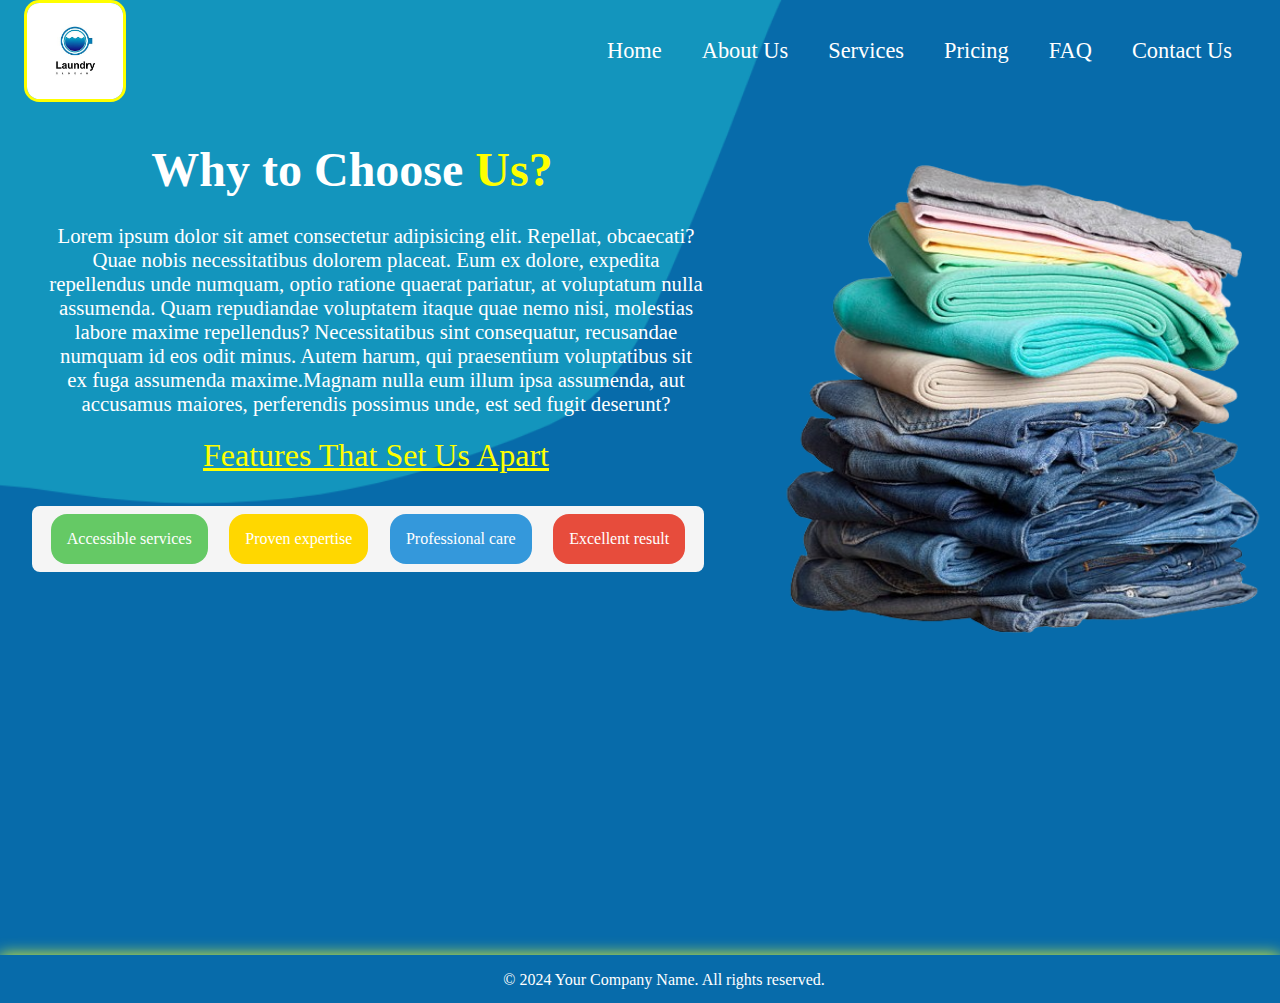
<file: about us.html>
<!DOCTYPE html>
<html lang="en">
<head>
    <meta charset="UTF-8">
    <meta name="viewport" content="width=device-width, initial-scale=1.0">
    <title>About us page</title>
    <link rel="stylesheet" href="about usStyle.css">
    <link rel="stylesheet" href="https://cdnjs.cloudflare.com/ajax/libs/font-awesome/6.5.1/css/all.min.css" integrity="sha512-DTOQO9RWCH3ppGqcWaEA1BIZOC6xxalwEsw9c2QQeAIftl+Vegovlnee1c9QX4TctnWMn13TZye+giMm8e2LwA==" crossorigin="anonymous" referrerpolicy="no-referrer" />
</head>
<body>
 <nav class="navbar">
      <img id="logo" src="images/Logo.jpg">
      <div class="menu-toggle">&#9776;</div>
      <div class="nav-links">
          <a href="index.html">Home</a>
          <a href="about us.html">About Us</a>
          <a href="services.html">Services</a>
          <a href="pricing.html">Pricing</a>
          <a href="FAQ.html">FAQ</a>
          <a href="contact us.html">Contact Us</a>
      </div>
  </nav>

    <div id="about">
        <div class="container">
            <div class="row">
                <div class="about-col-1">
                    <h3 class="para1">Why to Choose<span> Us? </span></h3>
                    <p>
                    Lorem ipsum dolor sit amet consectetur adipisicing elit.
                     Repellat, obcaecati? Quae nobis necessitatibus dolorem placeat. 
                     Eum ex dolore, expedita repellendus unde numquam, optio ratione
                      quaerat pariatur, at voluptatum nulla assumenda.
                    Quam repudiandae voluptatem itaque quae nemo nisi, molestias 
                    labore maxime repellendus? Necessitatibus sint consequatur, recusandae 
                    numquam id eos odit minus. Autem harum, qui praesentium voluptatibus sit 
                    ex fuga assumenda maxime.Magnam nulla eum illum ipsa assumenda, 
                    aut accusamus maiores, perferendis 
                    possimus unde, est sed fugit deserunt?</p>

                    <p class="h3">Features That Set Us Apart</p>
                    <!-- <div class="Box1"><b><p class="p1">24/7<br>Availability</p></b></div>
                    <div class="Box2"><b><p class="p1">Experience</p></b></div>
                    <div class="Box3"><b><p class="p1">Professional<br>care</p></b></div>
                    <div class="Box4"><b><p class="p1">Excellent<br>result</p></b></div> -->

                    <!-- <ul>
                        <li>Availability</li>
                        <li>Experience</li>
                        <li>Professional care</li>
                        <li>Excellent result</li>
                    </ul> -->

                    <!-- <ul>
                        <li class="availability">
                          <i class="fas fa-check-circle"></i> Availability
                        </li>
                        <li class="experience">
                          <i class="fas fa-star"></i> Experience
                        </li>
                        <li class="professional-care">
                          <i class="fas fa-user-md"></i> Professional care
                        </li>
                        <li class="excellent-result">
                          <i class="fas fa-trophy"></i> Excellent result
                        </li>
                      </ul> -->

                      <ul>
                        <li class="availability">
                          <i class="fas fa-check-circle"></i> Accessible services
                        </li>
                        <li class="experience">
                          <i class="fas fa-star"></i> Proven expertise
                        </li>
                        <li class="professional-care">
                          <i class="fas fa-user-md"></i> Professional care
                        </li>
                        <li class="excellent-result">
                          <i class="fas fa-trophy"></i> Excellent result
                        </li>
                      </ul>
                </div>
                <div class="about-col-2">
                    <img src="images/about_img.png" class="image">
                </div>
            </div>
        </div>
    </div>

    <footer>
      <p id="p1">&copy; 2024 Your Company Name. All rights reserved.</p>
    </footer>

    <script>
     document.addEventListener('DOMContentLoaded', function() {
    const menuToggle = document.querySelector('.menu-toggle');
    const navLinks = document.querySelector('.nav-links');

    menuToggle.addEventListener('click', function() {
        navLinks.classList.toggle('show');
    });
});
    </script>
</body>
</html>
</file>
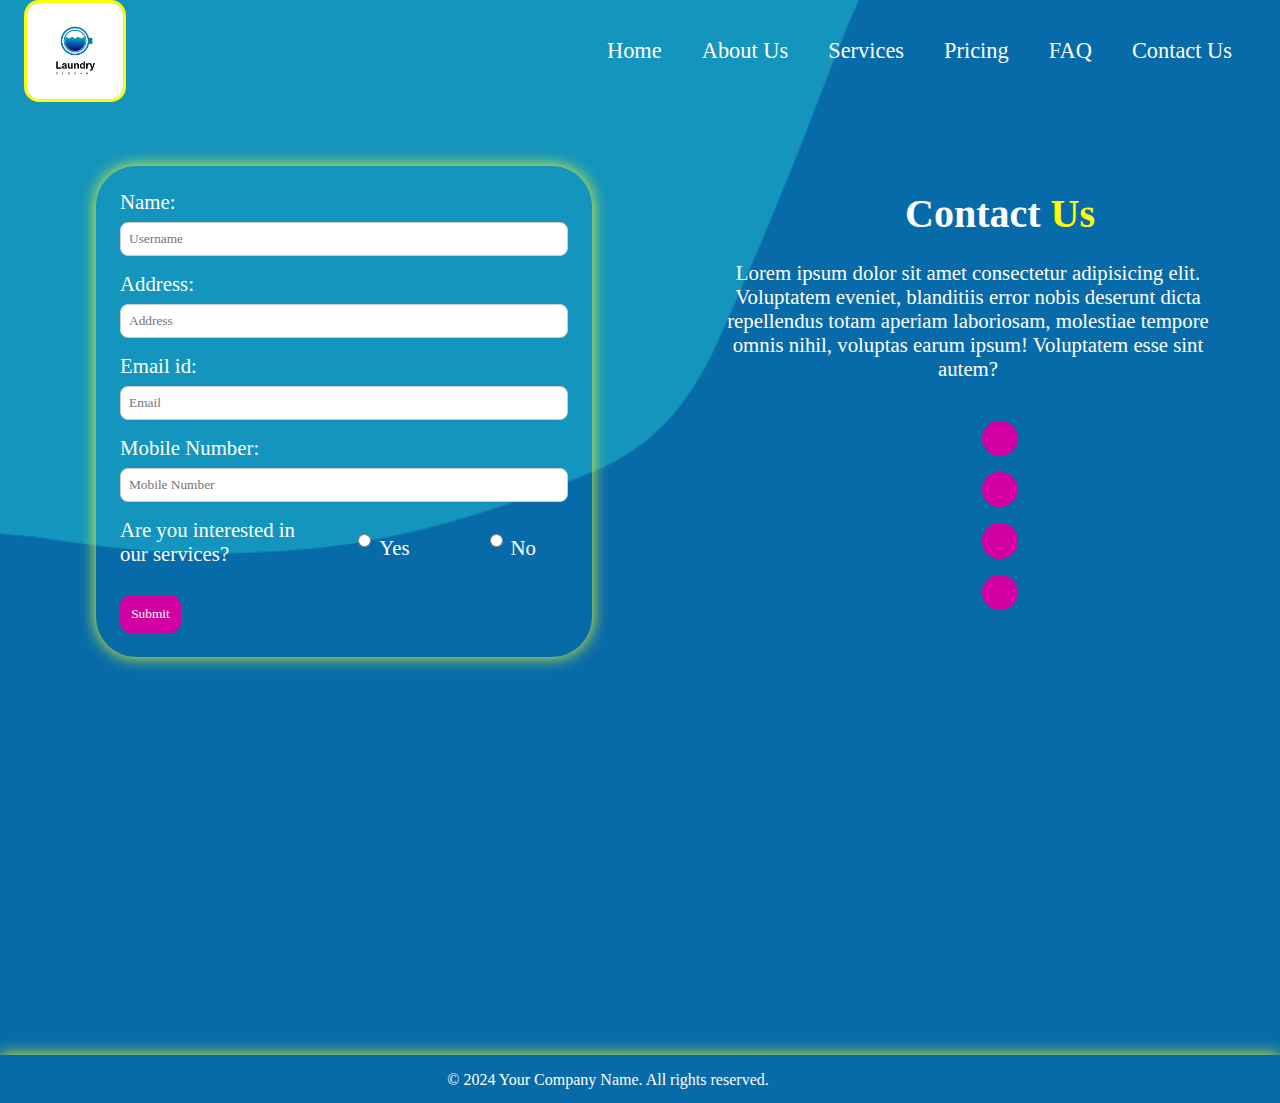
<file: contact us.html>
<!DOCTYPE html>
<html lang="en">
  <head>
    <meta charset="UTF-8" />
    <meta name="viewport" content="width=device-width, initial-scale=1.0" />
    <title>Contact us page</title>
    <link rel="stylesheet" href="contact usStyle.css" />
    <link
      rel="stylesheet"
      href="https://cdnjs.cloudflare.com/ajax/libs/font-awesome/6.5.1/css/all.min.css"
      integrity="sha512-DTOQO9RWCH3ppGqcWaEA1BIZOC6xxalwEsw9c2QQeAIftl+Vegovlnee1c9QX4TctnWMn13TZye+giMm8e2LwA=="
      crossorigin="anonymous"
      referrerpolicy="no-referrer"
    />
  </head>
  <body>
    
    <nav class="navbar">
      <img id="logo" src="images/Logo.jpg">
      <div class="menu-toggle">&#9776;</div>
      <div class="nav-links">
          <a href="index.html">Home</a>
          <a href="about us.html">About Us</a>
          <a href="services.html">Services</a>
          <a href="pricing.html">Pricing</a>
          <a href="FAQ.html">FAQ</a>
          <a href="contact us.html">Contact Us</a>
      </div>
  </nav>

    <div id="Contact">
      <div class="container">
        <div class="row">
          <div class="Contact-col-1">
            <form name="submit-to-google-sheet" id="contactForm">
              <label>Name:</label>
              <input type="text" placeholder="Username" name="Name" required />

              <label>Address:</label>
              <input
                type="text"
                placeholder="Address"
                name="Address"
                required
              />

              <label>Email id:</label>
              <input type="email" placeholder="Email" name="Email" required />

              <label>Mobile Number:</label>
              <input
                type="tel"
                placeholder="Mobile Number"
                name="MobileNo"
                maxlength="10"
                required
              />

              <!-- <div class="radio-group">
                <label>Are you interested for the services??</label>
                <label class="radio-label">
                  <input
                    type="radio"
                    class="radio-input"
                    name="Interested"
                    value="yes"
                    required
                  />
                  Yes
                </label>
                <label class="radio-label">
                  <input
                    type="radio"
                    class="radio-input"
                    name="Interested"
                    value="no"
                    required
                  />
                  No
                </label>
              </div> -->

              <div class="radio-group">
                <label>Are you interested in our services?</label>
                <div class="radio-label">
                    <input type="radio" class="radio-input" name="Interested" value="yes" required />
                    Yes
                </div>
                <div class="radio-label">
                    <input type="radio" class="radio-input" name="Interested" value="no" required />
                    No
                </div>
            </div>

              <button type="submit">Submit</button>
            </form>
          </div>

          <div class="Contact-col-2">
            <div class="box">
              <h3>Contact<span> Us</span></h3>

              <p>
                Lorem ipsum dolor sit amet consectetur adipisicing elit.
                Voluptatem eveniet, blanditiis error nobis deserunt dicta
                repellendus totam aperiam laboriosam, molestiae tempore omnis
                nihil, voluptas earum ipsum! Voluptatem esse sint autem?
              </p>
              <div class="icons">
                <div class="i1">
                  <i class="fa-solid fa-phone"></i>
                </div>
                <div class="i1">
                  <i class="fa-solid fa-envelope"></i>
                </div>
                <div class="i1">
                  <i class="fa-solid fa-location-dot"></i>
                </div>
                <div class="i1">
                  <i class="fa-brands fa-square-instagram"></i>
                </div>
              </div>
            </div>
          </div>
        </div>
      </div>
    </div>

    <footer>
      <p id="p1">&copy; 2024 Your Company Name. All rights reserved.</p>
    </footer>

    <script>
      const scriptURL =
        "https://script.google.com/macros/s/AKfycbwQzmOsuWDrvAvnnhWoOHMwXM02FYAz_c3WJ3ztJwZHjsrCkwZ3TeNtrx81HzO2vC62/exec";
      const form = document.forms["submit-to-google-sheet"];

      form.addEventListener("submit", (e) => {
        e.preventDefault();
        fetch(scriptURL, { method: "POST", body: new FormData(form) })
          .then((response) => console.log("Success!", response))
          .catch((error) => console.error("Error!", error.message));
      });

      document.addEventListener('DOMContentLoaded', function() {
    const menuToggle = document.querySelector('.menu-toggle');
    const navLinks = document.querySelector('.nav-links');

    menuToggle.addEventListener('click', function() {
        navLinks.classList.toggle('show');
    });
});

    </script>

<script src="script.js"></script>
  </body>
</html>
</file>
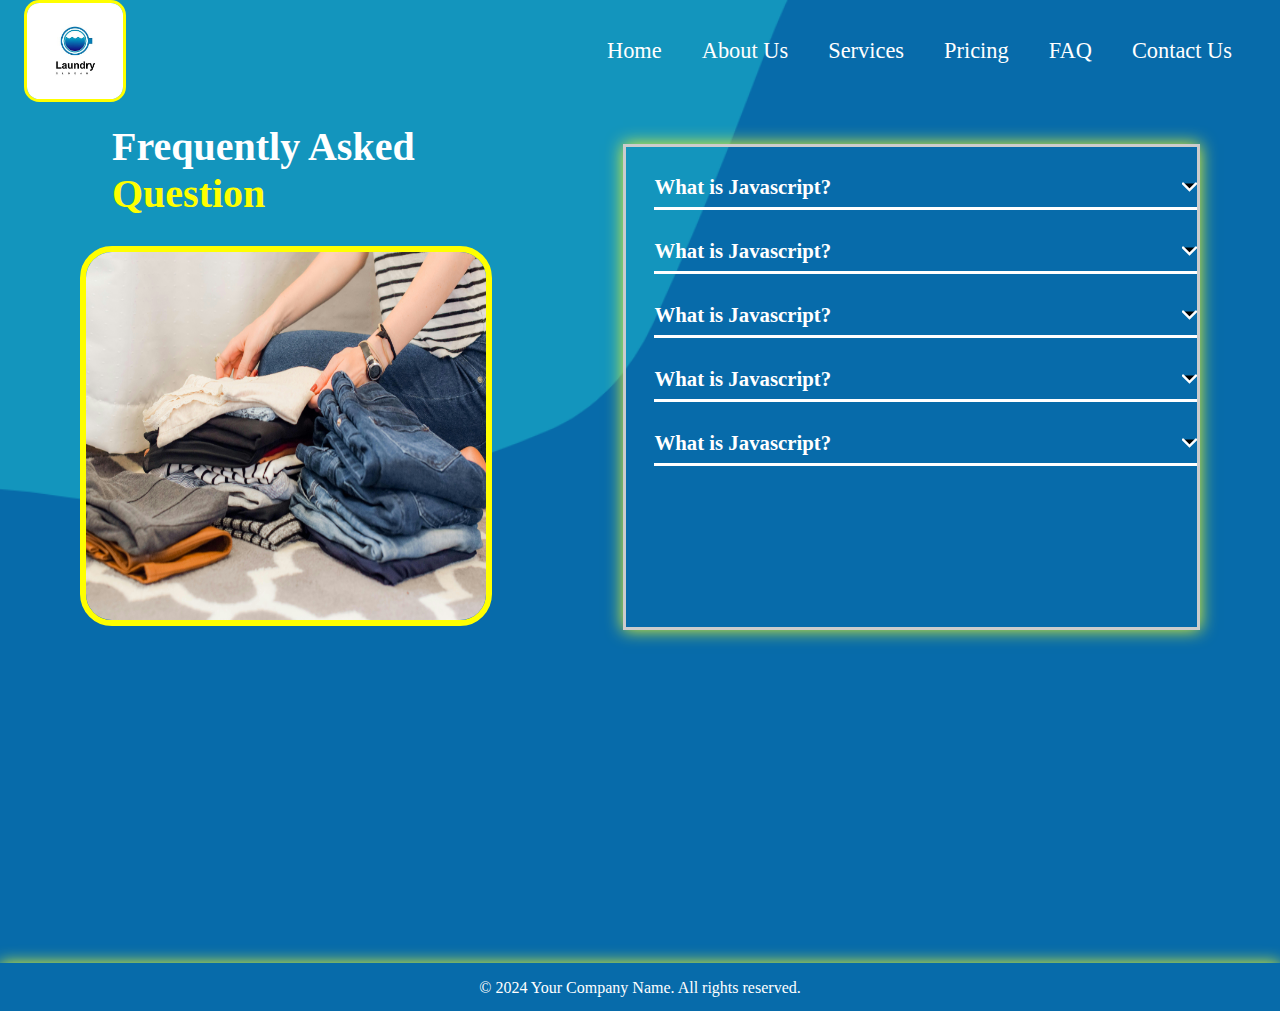
<file: FAQ.html>
<!DOCTYPE html>
<html lang="en">
  <head>
    <meta charset="UTF-8" />
    <meta name="viewport" content="width=device-width, initial-scale=1.0" />
    <title>FAQ page</title>
    <link rel="stylesheet" href="FAQStyle.css" />
    <link
      rel="stylesheet"
      href="https://cdnjs.cloudflare.com/ajax/libs/font-awesome/6.5.1/css/all.min.css"
      integrity="sha512-DTOQO9RWCH3ppGqcWaEA1BIZOC6xxalwEsw9c2QQeAIftl+Vegovlnee1c9QX4TctnWMn13TZye+giMm8e2LwA=="
      crossorigin="anonymous"
      referrerpolicy="no-referrer"
    />
  </head>
  <body>
    <nav class="navbar">
      <img id="logo" src="images/Logo.jpg">
      <div class="menu-toggle">&#9776;</div>
      <div class="nav-links">
          <a href="index.html">Home</a>
          <a href="about us.html">About Us</a>
          <a href="services.html">Services</a>
          <a href="pricing.html">Pricing</a>
          <a href="FAQ.html">FAQ</a>
          <a href="contact us.html">Contact Us</a>
      </div>
  </nav>

    <div class="FAQ">
      <div class="container">
        <div class="row">
          <div class="FAQ-col-1">
            <h3>Frequently Asked<br /><span>Question</span></h3>
            <img id="img1" src="images/FAQ_img1.jpg" />
          </div>

          <div class="FAQ-col-2">
            <div class="faq">
              <div class="question">
                <h4>What is Javascript?</h4>

                <svg width="15" height="10" viewBox="0 0 42 25">
                  <path
                    d="M3 3L21 21L39 3"
                    stroke="white"
                    stroke-width="7"
                    stroke-linecap="round"
                  ></path>
                </svg>
              </div>
              <div class="answer">
                <p>
                  Lorem ipsum dolor sit amet consectetur, adipisicing elit.
                  Nostrum dignissimos dolore blanditiis porro consequatur
                  quaerat non aspernatur eos placeat culpa? Fugit dignissimos
                  mollitia voluptatem, fugiat magni porro consequatur quaerat
                  perferendis!
                </p>
              </div>
            </div>

            <div class="faq">
              <div class="question">
                <h4>What is Javascript?</h4>

                <svg width="15" height="10" viewBox="0 0 42 25">
                  <path
                    d="M3 3L21 21L39 3"
                    stroke="white"
                    stroke-width="7"
                    stroke-linecap="round"
                  ></path>
                </svg>
              </div>
              <div class="answer">
                <p>
                  Lorem ipsum dolor sit amet consectetur, adipisicing elit.
                  Nostrum dignissimos dolore blanditiis porro consequatur
                  quaerat non aspernatur eos placeat culpa? Fugit dignissimos
                  mollitia voluptatem, fugiat magni porro consequatur quaerat
                  perferendis!
                </p>
              </div>
            </div>

            <div class="faq">
              <div class="question">
                <h4>What is Javascript?</h4>

                <svg width="15" height="10" viewBox="0 0 42 25">
                  <path
                    d="M3 3L21 21L39 3"
                    stroke="white"
                    stroke-width="7"
                    stroke-linecap="round"
                  ></path>
                </svg>
              </div>
              <div class="answer">
                <p>
                  Lorem ipsum dolor sit amet consectetur, adipisicing elit.
                  Nostrum dignissimos dolore blanditiis porro consequatur
                  quaerat non aspernatur eos placeat culpa? Fugit dignissimos
                  mollitia voluptatem, fugiat magni porro consequatur quaerat
                  perferendis!
                </p>
              </div>
            </div>

            <div class="faq">
              <div class="question">
                <h4>What is Javascript?</h4>

                <svg width="15" height="10" viewBox="0 0 42 25">
                  <path
                    d="M3 3L21 21L39 3"
                    stroke="white"
                    stroke-width="7"
                    stroke-linecap="round"
                  ></path>
                </svg>
              </div>
              <div class="answer">
                <p>
                  Lorem ipsum dolor sit amet consectetur, adipisicing elit.
                  Nostrum dignissimos dolore blanditiis porro consequatur
                  quaerat non aspernatur eos placeat culpa? Fugit dignissimos
                  mollitia voluptatem, fugiat magni porro consequatur quaerat
                  perferendis!
                </p>
              </div>
            </div>

            <div class="faq">
              <div class="question">
                <h4>What is Javascript?</h4>

                <svg width="15" height="10" viewBox="0 0 42 25">
                  <path
                    d="M3 3L21 21L39 3"
                    stroke="white"
                    stroke-width="7"
                    stroke-linecap="round"
                  ></path>
                </svg>
              </div>
              <div class="answer">
                <p>
                  Lorem ipsum dolor sit amet consectetur, adipisicing elit.
                  Nostrum dignissimos dolore blanditiis porro consequatur
                  quaerat non aspernatur eos placeat culpa? Fugit dignissimos
                  mollitia voluptatem, fugiat magni porro consequatur quaerat
                  perferendis!
                </p>
              </div>
            </div>
          </div>
        </div>
      </div>
    </div>

    <script>
        const faqs=document.querySelectorAll(".faq");

        faqs.forEach(faq =>{
            faq.addEventListener("click",()=>{
                faq.classList.toggle("active");
            });
        });

        
document.addEventListener('DOMContentLoaded', function() {
    const menuToggle = document.querySelector('.menu-toggle');
    const navLinks = document.querySelector('.nav-links');

    menuToggle.addEventListener('click', function() {
        navLinks.classList.toggle('show');
    });
});
    </script>


    <footer>
      <p id="p1">&copy; 2024 Your Company Name. All rights reserved.</p>
    </footer>
  </body>
</html>
</file>
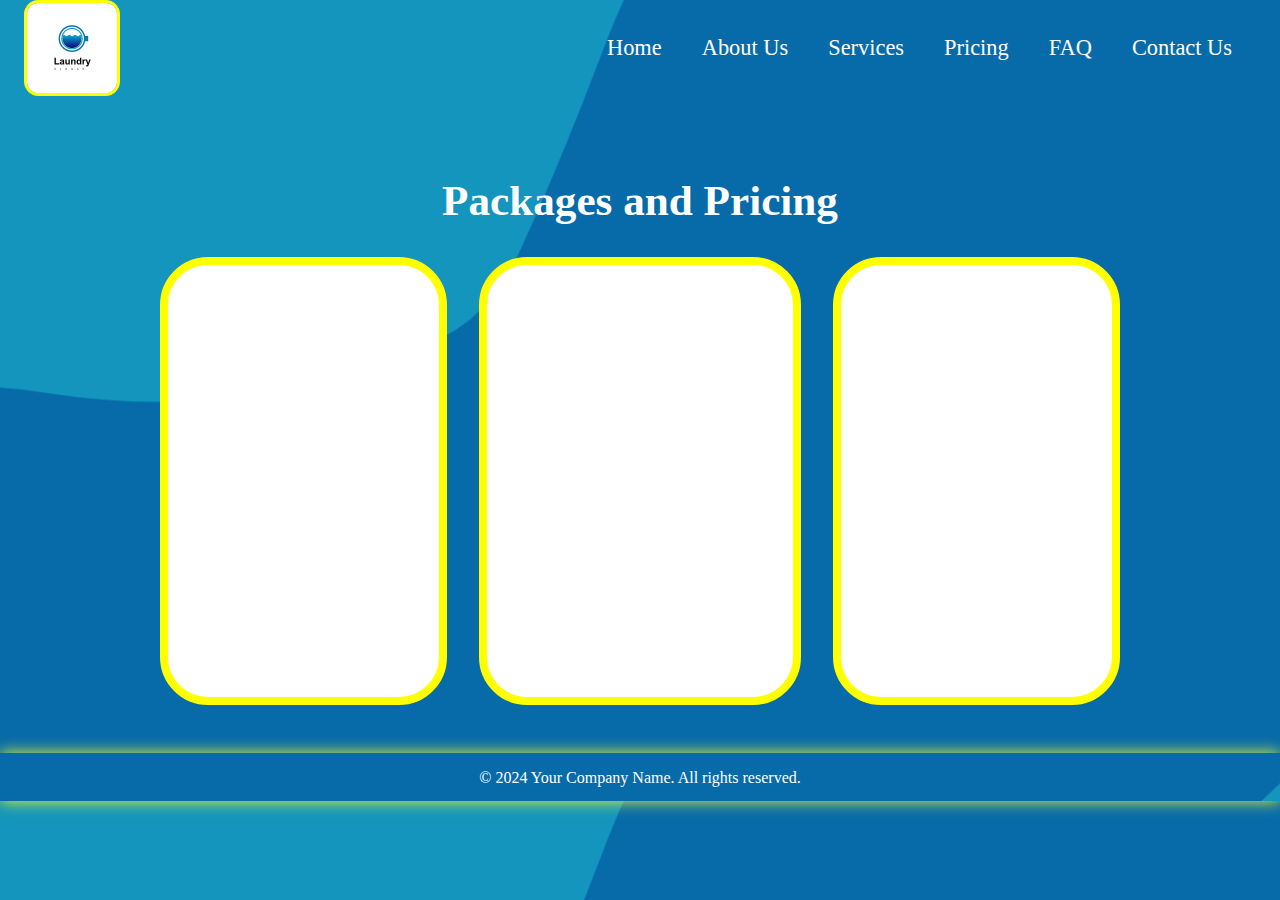
<file: pricing.html>
<!DOCTYPE html>
<html lang="en">
<head>
    <meta charset="UTF-8">
    <meta name="viewport" content="width=device-width, initial-scale=1.0">
    <title>Pricing page</title>
    <link rel="stylesheet" href="pricingStyle.css"></link>
</head>
<body>
    <nav class="navbar">
        <img id="logo" src="images/Logo.jpg">
        <div class="menu-toggle">&#9776;</div>
        <div class="nav-links">
            <a href="index.  html">Home</a>
            <a href="about us.html">About Us</a>
            <a href="services.html">Services</a>
            <a href="pricing.html">Pricing</a>
            <a href="FAQ.html">FAQ</a>
            <a href="contact us.html">Contact Us</a>
        </div>
    </nav>

    <div id="price">
        <div class="container">
                <div class="price-col-1">
                    <h3>Packages and <span>Pricing</span></h3>
                </div>
        </div>
    </div>
    <div class="container1">
        <div class="items"></div>
        <div class="items"></div>
        <div class="items"></div>
    </div>


    <footer>
        <p id="p1">&copy; 2024 Your Company Name. All rights reserved.</p>
    </footer>
<script>
    document.addEventListener('DOMContentLoaded', function() {
        const menuToggle = document.querySelector('.menu-toggle');
        const navLinks = document.querySelector('.nav-links');
    
        menuToggle.addEventListener('click', function() {
            navLinks.classList.toggle('show');
        });
    });
</script>
</body>
</html>
</file>
<file: about usStyle.css>
*{
    margin: 0;
    padding: 0;
    font-family:Century expanded;
}

body{
    background:url('images/bg2.png');
    background-size: cover;
}

/* *******************Navbar******************* */

.navbar {
    display: flex;
    align-items: center;
    justify-content: space-between;
    padding: 0 1.5em;
}

#logo {
    width:6rem;
    height: 6rem;
    border: 0.23rem solid yellow;
    border-radius: 15%;
}

.nav-links {
    display: flex;
}

.nav-links a {
    text-decoration: none;
    color: white;
    padding: 1rem;
    font-size: 1.4rem;
    margin-right: 0.5rem;
    position: relative;
}

.nav-links a::after {
    content: '';
    width: 0;
    height: 0.2rem;
    background: yellow;
    position: absolute;
    left: 0;
    bottom: -0rem;
    transition: 0.5s;
}

.nav-links a:hover::after {
    width: 100%;
}

.menu-toggle {
    display: none;
    cursor: pointer;
    color: white;
    /* font-size: 2rem; */
}


/* *****************About us part************** */

#about{
    padding-top:1.5rem;
    color:White;
}

.row{
    display: flex;
    height:80vh;
}

.about-col-1{
    flex-basis:70%;
}

.para1{
    font-size: 3rem;
    text-align: center;
    margin-bottom: 1.7rem;

}

p{
    text-align: center;
    font-size: 1.1rem;
    margin-left: 3rem;
}


.p1{
    text-align: center;
    margin-top: 5rem;
    font-size: 3rem;
}

.h3{
    margin-top: 1.3rem;
    margin-left:3rem ;
    color:yellow;
    font-size:2rem;
    font-weight: 1rem;
    text-decoration: underline;
}

span{
    font-size: 3rem;
    text-align: center;
    color: yellow;
}

.image{
    margin-left: 4rem;
    width:32rem;
    height:32rem;
    border-radius: 3rem;
}



  /* footer part */

  footer{
    width:100%;
    height:3rem;
    margin-top: 3rem;
    box-shadow: 0 0 1rem rgb(236, 250, 39);
}

#p1{
    font-size: 1rem;
    padding-top: 1rem;
    color:white;
    /* padding-left: 500px; */
    text-align: center;

}

ul {
    list-style: none;
    padding: 0;
    display: flex;
    justify-content: space-around;
    background-color: #f5f5f5; /* Background color for the entire list */
    border-radius: 0.5rem; /* Rounded corners for the list */
    padding: 0.8rem;
    margin-top: 2rem;
    margin-left: 2rem;
  }

  li {
    text-align: center;
    padding: 1rem;
    border-radius: 1rem;
    transition: background-color 0.3s ease;
  }

  li:hover {
    background-color: #ddd; /* Background color on hover */
  }


  /* Style individual list items */
  .availability {
    background-color: #65c965; /* Green background color */
    color: #fff; /* White text color */
  }

  .experience {
    background-color: #ffd700; /* Gold background color */
  }

  .professional-care {
    background-color: #3498db; /* Blue background color */
    color: #fff; /* White text color */
  }

  .excellent-result {
    background-color: #e74c3c; /* Red background color */
    color: #fff; /* White text color */
  }

  
/* Responsive website */

@media(max-width:1330px){
    #about{
        padding-top: 5rem;
        color:White;
    }
    .row{
        display: flex;
        height:93vh;
    }
    p{
        text-align: center;
        font-size: 1.3rem;
        margin-left: 3rem;
    }

    @media(max-width:1280px){
    #about{
        padding-top:2.5rem;
        color:White;
    }
    ul {
        list-style: none;
        padding: 0;
        display: flex;
        justify-content: space-around;
        background-color: #f5f5f5; /* Background color for the entire list */
        border-radius: 0.5rem; /* Rounded corners for the list */
        padding: 0.5rem;
        margin-top: 2rem;
        margin-left: 2rem;
      }
    
      li {
        text-align: center;
        padding: 1rem;
        border-radius: 1rem;
        transition: background-color 0.3s ease;
      }
      .row{
        display: flex;
        height:85vh;
    }
      @media(max-width:1200px)
      {
        ul {
            list-style: none;
            padding: 0;
            display: flex;
            justify-content: space-around;
            background-color: #f5f5f5; /* Background color for the entire list */
            border-radius: 0.5rem; /* Rounded corners for the list */
            padding: 0.3rem;
            margin-top: 2rem;
            margin-left: 2rem;
          }
          li {
            text-align: center;
            padding: 0.8rem;
            border-radius: 1rem;
            transition: background-color 0.3s ease;
          }
          
        .image{
            margin-left: 4rem;
            width:29rem;
            height:29rem;
            border-radius: 3rem;
        }
        .row{
            display: flex;
            height:85vh;
        }
        
      }
      @media(max-width:1120px){
        ul {
            list-style: none;
            padding: 0;
            display: flex;
            justify-content: space-around;
            background-color: #f5f5f5; /* Background color for the entire list */
            border-radius: 0.5rem; /* Rounded corners for the list */
            padding: 0.28rem;
            margin-top: 2rem;
            margin-left: 2rem;
          }
          li {
            text-align: center;
            padding: 0.6rem;
            border-radius: 1rem;
            transition: background-color 0.3s ease;
          }
          .para1{
            font-size: 2.8rem;
            text-align: center;
            margin-bottom: 1.7rem;
            margin-left: 5rem;
        
        }
        span{
            font-size: 2.8rem;
            text-align: center;
            color: yellow;
        }
        .row{
            display: flex;
            height:85vh;
        }
          
      }
      @media(max-width:1005px){
        .row{
            display: flex;
            height:85vh;
        }
        .para1{
            font-size: 2.5rem;
            text-align: center;
            margin-bottom: 1.7rem;
            margin-left: 5rem;
            white-space: nowrap;
        
        }
        span{
            font-size: 2.5rem;
            text-align: center;
            color: yellow;
            white-space: nowrap;
        }
        p{
            text-align: center;
            font-size: 1rem;
            margin-left: 3rem;
        }
        
        
        .p1{
            text-align: center;
            margin-top: 5rem;
            font-size: 2rem;
        }
        
        .h3{
            margin-top: 1rem;
            margin-left:3rem ;
            color:yellow;
            font-size:2rem;
            font-weight: 1rem;
            text-decoration: underline;
            white-space: nowrap;
        }
        .image{
            margin-left: 4rem;
            width:28rem;
            height:28rem;
            border-radius: 3rem;
            
        }
    }
    @media(max-width:1005px){
        .image{
            margin-left: 4rem;
            width:25rem;
            height:25rem;
            border-radius: 3rem;
            
        }
    }
    @media(max-width:1000px){
        .nav-links a {
            text-decoration: none;
            color: white;
            padding: 0.8rem;
            font-size: 1.3rem;
            margin-right: 0.5rem;
            position: relative;
        }
    }
    
    @media(max-width:910px){
        .para1{
            font-size: 2.2rem;
            text-align: center;
            margin-bottom: 1.7rem;
            margin-left: 5rem;
            white-space: nowrap;
        
        }
        span{
            font-size: 2.2rem;
            text-align: center;
            color: yellow;
            white-space: nowrap;
        }
        p{
            text-align: center;
            font-size: 0.8rem;
            margin-left: 3rem;
        }
        
        
        .p1{
            text-align: center;
            margin-top: 5rem;
            font-size: 1.5rem;
        }
        
        .h3{
            margin-top: 1rem;
            margin-left:3rem ;
            color:yellow;
            font-size:1.7rem;
            font-weight: 1rem;
            text-decoration: underline;
            white-space: nowrap;
        }
        .image{
            margin-left: 4rem;
            width:25rem;
            height:25rem;
            border-radius: 3rem;
            
        }
        ul {
            list-style: none;
            padding: 0;
            display: flex;
            justify-content: space-around;
            background-color: #f5f5f5; /* Background color for the entire list */
            border-radius: 0.5rem; /* Rounded corners for the list */
            padding: 0.4rem;
            margin-top: 2rem;
            margin-left: 2rem;
          }
          li {
            text-align: center;
            padding: 0.2rem;
            border-radius: 1rem;
            transition: background-color 0.3s ease;
            margin-left: 0.3rem;
          }
           
    }
    @media(max-width:910px){
        #logo{
            width: 5rem;
            height: 5rem;
            margin-right: 0;
            margin-top: 1rem;
        }
        .nav-links a {
            text-decoration: none;
            color: white;
            padding: 1rem;
            font-size: 1.2rem;
            margin-right: 0.2rem;
            position: relative;
        }
        .image{
            margin-left: 4rem;
            width:22rem;
            height:22rem;
            border-radius: 3rem;
            
        }
    }
    @media (max-width:815px) {
        .para1{
            font-size: 2.2rem;
            text-align: center;
            margin-bottom: 1.5rem;
            margin-left: 4rem;
            white-space: nowrap;
        
        }
        span{
            font-size: 2.2rem;
            text-align: center;
            color: yellow;
            white-space: nowrap;
        }
        p{
            text-align: center;
            font-size: 0.7rem;
            margin-left: 3rem;
        }
        .p1{
            text-align: center;
            margin-top: 5rem;
            font-size: 1.2rem;
        }
        
        .h3{
            margin-top: 1rem;
            margin-left:3rem ;
            color:yellow;
            font-size:1.5rem;
            font-weight: 1rem;
            text-decoration: underline;
            white-space: nowrap;
        }
        .image{
            margin-left: 2rem;
            width:20rem;
            height:20rem;
            border-radius: 3rem;
            
        }
        ul {
            list-style: none;
            padding: 0;
            display: flex;
            justify-content: space-around;
            background-color: #f5f5f5; /* Background color for the entire list */
            border-radius: 0.5rem; /* Rounded corners for the list */
            padding: 0.2rem;
            margin-top: 2rem;
            margin-left: 2rem;
          }
          li {
            text-align: center;
            padding: 0.2rem;
            border-radius: 0.9rem;
            transition: background-color 0.3s ease;
            margin-left: 0.3rem;
          }
          .row{
            height:63vh;
          }
    }
    @media (max-width:780px) {
        #logo{
            width: 5rem;
            height: 5rem;
            margin-right: 0;
            margin-top: 1rem;
        }
        .menu-toggle {
            display: block;
        }
    
        .nav-links {
            display: none;
            flex-direction: column;
            align-items: center;
            background-color: #333;
            position: absolute;
            top: 60px;
            left: 0;
            width: 100%;
            padding: 10px 20px;
            z-index: 1;
        }
    
        .nav-links a {
            margin-right: 0;
            margin-bottom: 10px;
        }
    
        .nav-links.show {
            display: flex;
        }
    }
    @media (max-width:740px){
        .para1{
            font-size: 2rem;
            text-align: center;
            margin-bottom: 1.5rem;
            margin-left: 3rem;
            white-space: nowrap;
        
        }
        span{
            font-size: 2rem;
            text-align: center;
            color: yellow;
            white-space: nowrap;
        }
        p{
            text-align: center;
            font-size: 0.7rem;
            margin-left: 3rem;
        }
        .p1{
            text-align: center;
            margin-top: 5rem;
            font-size: 0.8rem;
        }
        
        .h3{
            margin-top: 1rem;
            margin-left:3rem ;
            color:yellow;
            font-size:1.3rem;
            font-weight: 1rem;
            text-decoration: underline;
            white-space: nowrap;
        }
        .image{
            margin-left: 1rem;
            width:18rem;
            height:18rem;
            border-radius: 3rem;
        }
        ul {
            list-style: none;
            padding: 0;
            display: flex;
            justify-content: space-around;
            background-color: #f5f5f5; /* Background color for the entire list */
            border-radius: 0.5rem; /* Rounded corners for the list */
            padding: 0.1rem;
            margin-top: 2rem;
            margin-left: 2rem;
          }
          li {
            text-align: center;
            padding: 0.1rem;
            border-radius: 0.5rem;
            transition: background-color 0.3s ease;
            margin-left: 0.3rem;
          }
    }
    @media (max-width:675px) {
        .para1{
            font-size: 2rem;
            text-align: center;
            margin-bottom: 1.5rem;
            margin-left: 1rem;
            white-space: nowrap;
        
        }
        span{
            font-size: 2rem;
            text-align: center;
            color: yellow;
            white-space: nowrap;
        }
        p{
            text-align: center;
            font-size: 0.7rem;
            margin-left: 1rem;
        }
        .p1{
            text-align: center;
            margin-top: 5rem;
            font-size: 0.8rem;
        }
        
        .h3{
            margin-top: 1rem;
            margin-left:1rem ;
            color:yellow;
            font-size:1.3rem;
            font-weight: 1rem;
            text-decoration: underline;
            white-space: nowrap;
        }
        .image{
            margin-left: 0.5rem;
            width:15rem;
            height:15rem;
            border-radius: 3rem;
        }
    }
    @media (max-width:640px) {
        .row{
            display: flex;
            flex-wrap: wrap;
            justify-content: center;
            height:100%;
        }
        .about-col-1
        .about-col-2{
            flex-basis: 100%;
        }
        .para1{
            font-size: 2.5rem;
            text-align: center;
            margin-bottom: 1.5rem;
            margin-left: 1rem;
            white-space: nowrap;
        
        }
        span{
            font-size: 2.5rem;
            text-align: center;
            color: yellow;
            white-space: nowrap;
        }
        p{
            text-align: center;
            font-size: 0.8rem;
            margin-left: 1rem;
        }
        .p1{
            text-align: center;
            margin-top: 5rem;
            font-size: 1rem;
        }
        
        .h3{
            margin-top: 1rem;
            margin-left:1rem ;
            color:yellow;
            font-size:1.5rem;
            font-weight: 1rem;
            text-decoration: underline;
            white-space: nowrap;
        }
        .image{
            margin-left: 0.5rem;
            width:20rem;
            height:20rem;
            border-radius: 3rem;
        }ul {
            list-style: none;
            padding: 0;
            display: flex;
            justify-content: space-around;
            background-color: #f5f5f5; /* Background color for the entire list */
            border-radius: 0.5rem; /* Rounded corners for the list */
            padding: 0.8rem;
            margin:2rem;
          }
          li {
            text-align: center;
            padding: 0.5rem;
            border-radius: 0.5rem;
            transition: background-color 0.3s ease;
            margin-left: 0.3rem;
          }
    }
    @media (max-width:500px){
        .para1{
            font-size: 2.3rem;
            text-align: center;
            margin-bottom: 1.5rem;
            margin-left: 1rem;
            white-space: nowrap;
        
        }
        span{
            font-size: 2.3rem;
            text-align: center;
            color: yellow;
            white-space: nowrap;
        }
        p{
            text-align: center;
            font-size: 0.9rem;
            margin-left: 1rem;
        }
        ul {
            list-style: none;
            padding: 0;
            display: flex;
            justify-content: space-around;
            background-color: #f5f5f5; /* Background color for the entire list */
            border-radius: 0.5rem; /* Rounded corners for the list */
            padding: 0.5rem;
            margin-top: 2rem;
            margin-left: 2rem;
          }
          li {
            text-align: center;
            padding: 0.1rem;
            border-radius: 0.5rem;
            transition: background-color 0.3s ease;
            margin-left: 0.3rem;
          }
    }
    @media (max-width:420px){
        .para1{
            font-size: 2rem;
            text-align: center;
            margin-bottom: 1.5rem;
            margin-left: 1rem;
            white-space: nowrap;
        
        }
        span{
            font-size: 2rem;
            text-align: center;
            color: yellow;
            white-space: nowrap;
        }
        p{
            text-align: center;
            font-size: 0.8rem;
            /* margin-left: 1rem; */
        }
        ul {
            list-style: none;
            padding: 0;
            display: flex;
            justify-content: space-around;
            background-color: #f5f5f5; /* Background color for the entire list */
            border-radius: 0.5rem; /* Rounded corners for the list */
            padding: 0.4rem;
            margin-top: 2rem;
            margin-left: 2rem;
          }
          li {
            text-align: center;
            padding: 0.1rem;
            border-radius: 0.5rem;
            transition: background-color 0.3s ease;
            margin-left: 0.3rem;
          }
          .image{
            margin-left: 0.5rem;
            width:19.3rem;
            height:19.3rem;
            border-radius: 3rem;
        }
    }
    @media (max-width:415px){
        .para1{
            font-size: 2rem;
            text-align: center;
            margin-bottom: 1.5rem;
            margin-left: 1rem;
            white-space: nowrap;
        
        }
        span{
            font-size: 2rem;
            text-align: center;
            color: yellow;
            white-space: nowrap;
        }
        p{
            text-align: center;
            font-size: 0.7rem;
            margin-left: 1rem;
            margin-right: 1rem;
        }
        .h3{
            margin-top: 1.3rem;
            margin-left:1rem ;
            color:yellow;
            font-size:1.5rem;
            font-weight: 1rem;
            text-decoration: underline;
        }
        ul {
            list-style: none;
            padding: 0;
            display: flex;
            justify-content: space-around;
            background-color: #f5f5f5; /* Background color for the entire list */
            border-radius: 0.5rem; /* Rounded corners for the list */
            padding: 0.4rem;
            margin-top: 2rem;
            margin-left: 2rem;
          }
          li {
            text-align: center;
            padding: 0.1rem;
            border-radius: 0.5rem;
            transition: background-color 0.3s ease;
            margin-left: 0.3rem;
          }
          .image{
            margin-left: 0.5rem;
            width:19.3rem;
            height:19.3rem;
            border-radius: 3rem;
        }
    }
    @media (max-width:390px){
        ul {
            list-style: none;
            padding: 0;
            display: flex;
            justify-content: space-around;
            background-color: #f5f5f5; /* Background color for the entire list */
            border-radius: 0.5rem; /* Rounded corners for the list */
            padding: 0.4rem;
            margin-top: 2rem;
            margin-left: 2rem;
          }
          li {
            text-align: center;
            padding: 0.12rem;
            border-radius: 0.5rem;
            transition: background-color 0.3s ease;
            margin-left: 0.3rem;
          }
          p{
            text-align: center;
            font-size: 0.8rem;
            margin-left: 2.3rem;
            margin-right: 2rem;
        }
    }
    @media (max-width:380px){
        p{
            text-align: center;
            font-size: 0.9rem;
            margin-left: 2.3rem;
            margin-right: 2.3rem;
        }
        ul {
            list-style: none;
            padding: 0;
            display: flex;
            justify-content: space-around;
            background-color: #f5f5f5; /* Background color for the entire list */
            border-radius: 0.5rem; /* Rounded corners for the list */
            padding: 0.4rem;
            margin-top: 2rem;
            margin-left: 2.3rem;
          }
          li {
            text-align: center;
            padding: 0.12rem;
            border-radius: 0.5rem;
            transition: background-color 0.3s ease;
            margin-left: 0.3rem;
          }
    }
    @media (max-width:375px){
        ul {
            list-style: none;
            padding: 0;
            display: flex;
            justify-content: space-around;
            background-color: #f5f5f5; /* Background color for the entire list */
            border-radius: 0.5rem; /* Rounded corners for the list */
            padding: 0.2rem;
            margin-top: 2rem;
            margin-left: 2.3rem;
          }
          li {
            text-align: center;
            padding: 0.1rem;
            border-radius: 0.5rem;
            transition: background-color 0.3s ease;
            margin-left: 0.3rem;
          }
    }
    @media (max-width:350px){
        p{
            text-align: center;
            font-size: 0.8rem;
            margin-left: 2.3rem;
            margin-right: 2.3rem;
        }
        ul {
            list-style: none;
            padding: 0;
            display: flex;
            justify-content: space-around;
            background-color: #f5f5f5; /* Background color for the entire list */
            border-radius: 0.5rem; /* Rounded corners for the list */
            padding: 0.4rem;
            margin-top: 2rem;
            margin-left: 2.6rem;
          }
          li {
            text-align: center;
            padding: 0.1rem;
            border-radius: 0.5rem;
            transition: background-color 0.3s ease;
            margin-left: 0.3rem;
          }
          .h3{
            margin-top: 1.3rem;
            margin-left:1.5rem ;
            color:yellow;
            font-size:1.5rem;
            font-weight: 1rem;
            text-decoration: underline;
        }
    }
    
}
}
</file>
<file: contact usStyle.css>
*{
    margin: 0;
    padding: 0;
    font-family:Century expanded;
}

body{
  background:url('images/bg2.png');
  background-size: cover;
}

/* *******************Navbar******************* */

.navbar {
  display: flex;
  align-items: center;
  justify-content: space-between;
  padding: 0 1.5em;
}

#logo {
  width:6rem;
  height: 6rem;
  border: 0.23rem solid yellow;
  border-radius: 15%;
}

.nav-links {
  display: flex;
}

.nav-links a {
  text-decoration: none;
  color: white;
  padding: 1rem;
  font-size: 1.4rem;
  margin-right: 0.5rem;
  position: relative;
}

.nav-links a::after {
  content: '';
  width: 0;
  height: 0.2rem;
  background: yellow;
  position: absolute;
  left: 0;
  bottom: -0rem;
  transition: 0.5s;
}

.nav-links a:hover::after {
  width: 100%;
}

.menu-toggle {
  display: none;
  cursor: pointer;
  color: white;
  /* font-size: 2rem; */
}


/* Contact us part */

#Contact{
    padding-top:2rem;
    color:white;
    font-size: 1.3rem;
}

.row{
    display: flex;
    height:85vh;
}

.Contact-col-1{
    flex-basis: 40%;
    margin-left:6rem;
}

form {
    box-shadow: 0 0 1rem rgb(236, 250, 39);
    padding:1.5rem;
    border-radius: 2.5rem;
    width: 28rem;
  }

  label {
    display:block;
    margin-bottom: 0.5rem;
  }

  input {
    width: 100%;
    padding:0.5rem;
    margin-bottom: 1rem;
    box-sizing: border-box;
    border: 0.1rem solid #ccc;
    border-radius: 0.5rem;
  }

  button {
    background-color:#d200a1;
    color: #fff;
    padding: 0.7rem;
    border: none;
    border-radius: 0.7rem;
    cursor: pointer;
  }

  button a{
    text-decoration: none;
    color: white;
  }

  button:hover {
    background-color: #ee5dc2;
  }

  button:hover a {
    color: white;
  }
  
  .radio-group {
    display: flex;
    flex-direction: row;
    margin-bottom: 1rem;
    gap: 3rem; 
  }

  .radio-group label {
    display: block;
    margin-bottom: 0.8rem;
  }

  .radio-label {
    display: flex;
    align-items: center;
    margin-right: 2rem;
  }

  .radio-input {
    margin-right: 0.5rem;
  }
 
  .Contact-col-2{
    flex-basis: 50%;
    margin-left: 8rem;
  }

  .box h3{
    margin-left: 9rem;
    font-size: 2.5rem;
  }

  span{
    color:yellow;
  }

  p{
    margin-top: 1.3rem;
    text-align: left;
    padding-right: 4rem;
  }

  .icons{
    margin-top: 2.5rem;
  }

  .i1{
    margin-top: 1.5rem;
    width:2.2rem;
    height:2.2rem;
    background-color: #d200a1;
    border-radius: 50%;
    display: flex;
    justify-content: center;
    align-items: center;
  }

/* footer part */

footer{
  width:100%;
  height:3rem;
  margin-top: 3rem;
  box-shadow: 0 0 1rem rgb(236, 250, 39);
}

#p1{
  font-size: 1rem;
  padding-top: 1rem;
  color:white;
  /* padding-left: 500px; */
  text-align: center;

}

/* Responsive website */

@media (max-width:1330px){
  #Contact{
    padding-top:4.8rem;
    color:white;
    font-size: 1.5rem;
}
.row{
  display: flex;
  height:93.4vh;
}

@media (max-width:1280px) {
  .box h3{
    margin-left: 7rem;
    font-size: 2.5rem;
  }
  
  #Contact{
    padding-top:2rem;
    color:white;
    font-size: 1.3rem;
  }
  .row{
    margin-top: 2rem;
  }

  @media (max-width:1227px){
    .box h3{
      margin-left: 5rem;
      font-size: 2.5rem;
    }
    form {
      box-shadow: 0 0 1rem rgb(236, 250, 39);
      padding:1.5rem;
      border-radius: 2.5rem;
      width: 25rem;
    }
  }
  @media (max-width:1120px) {
    #Contact{
      padding-top:1.5rem;
      color:white;
      font-size: 1.2rem;
    }
    p{
      margin-top: 1.1rem;
      text-align: left;
      padding-right: 4rem;
      font-size:1.2rem;
    }
    .icons{
      margin-top: 2rem;
    }
    .i1{
      margin-top: 1rem;
      width:2.2rem;
      height:2.2rem;
      background-color: #d200a1;
      border-radius: 50%;
      display: flex;
      justify-content: center;
      align-items: center;
    }
    form {
      box-shadow: 0 0 1rem rgb(236, 250, 39);
      padding:1.5rem;
      border-radius: 2.5rem;
      width: 22rem;
    }
    .radio-group {
      display: flex;
      flex-direction: row;
      margin-bottom: 1rem;
      gap: 2rem; 
    }
  
    .radio-group label {
      display: block;
      margin-bottom: 0.8rem;
    }
  
    .radio-label {
      display: flex;
      align-items: center;
      margin-right: 0.3rem;
    }
  
    .radio-input {
      margin-right: 0.2rem;
    }
   
  }
  @media (max-width:1040px){
    .box h3{
      margin-left: 2rem;
      font-size: 2.3rem;
    }
    form {
      box-shadow: 0 0 1rem rgb(236, 250, 39);
      padding:1.5rem;
      border-radius: 2.5rem;
      width: 20rem;
    }
    .Contact-col-1{
      flex-basis: 40%;
      margin-left:4rem;
  }
  }
  @media (max-width:1000px){
    .nav-links a {
      text-decoration: none;
      color: white;
      padding: 1rem;
      font-size: 1.2rem;
      margin-right: 0.5rem;
      position: relative;
    }
    #Contact{
      padding-top:1.5rem;
      color:white;
      font-size: 1.1rem;
    }
    p{
      margin-top: 1.1rem;
      text-align: left;
      padding-right: 4rem;
      font-size:1.1rem;
    }
  }
  @media (max-width:930px){
    form {
      box-shadow: 0 0 1rem rgb(236, 250, 39);
      padding:1.5rem;
      border-radius: 2.5rem;
      width: 18rem;
    }
    .radio-group {
      display: flex;
      flex-direction: row;
      margin-bottom: 1rem;
      gap: 1rem; 
    }
  
    .radio-group label {
      display: block;
      margin-bottom: 0.8rem;
    }
  
    .radio-label {
      display: flex;
      align-items: center;
      margin-right: 0.2rem;
    }
  
    .radio-input {
      margin-right: 0.2rem;
    }
  
  }
  @media (max-width:910px){
    .Contact-col-2{
      flex-basis: 50%;
      margin-left: 5rem;
    }
    .box h3{
      margin-left: 2rem;
      font-size: 2.1rem;
    }
    form {
      box-shadow: 0 0 1rem rgb(236, 250, 39);
      padding:1.5rem;
      border-radius: 2.5rem;
      width: 20rem;
    }
    p{
      margin-top: 1.1rem;
      text-align: left;
      padding-right: 2rem;
      font-size:1rem;
    }
    #logo{
      width: 5rem;
      height: 5rem;
      margin-right: 0;
      margin-top: 1rem;
  }
  }
  @media (max-width:880px){
    form {
      box-shadow: 0 0 1rem rgb(236, 250, 39);
      padding:1.5rem;
      border-radius: 2.5rem;
      width: 18rem;
    }
    .navbar {
      display: flex;
      align-items: center;
      justify-content: space-between;
      padding: 0 1em;
    }
  }
  @media (max-width:780px){
    #logo{
      width: 5rem;
      height: 5rem;
      margin-right: 0;
      margin-top: 1rem;
  }
  .menu-toggle {
      display: block;
  }

  .nav-links {
      display: none;
      flex-direction: column;
      align-items: center;
      background-color: #333;
      position: absolute;
      top: 60px;
      left: 0;
      width: 100%;
      padding: 10px 20px;
      z-index: 1;
  }

    .nav-links a {
      margin-right: 0;
      margin-bottom: 10px;
    }

    .nav-links.show {
      display: flex;
    }
    form {
      box-shadow: 0 0 1rem rgb(236, 250, 39);
      padding:1.5rem;
      border-radius: 2.5rem;
      width: 16rem;
    }
    .box h3{
      margin-left: 1.5rem;
      font-size: 2rem;
    }
  }
  @media (max-width:700px){
    form {
      box-shadow: 0 0 1rem rgb(236, 250, 39);
      padding:1.2rem;
      border-radius: 2rem;
      width: 16rem;
    }
    .Contact-col-1{
      flex-basis: 55%;
      margin-left: 5rem;
    }
    .Contact-col-2{
      flex-basis: 45%;
      margin-left: 5rem;
    }
    .box h3{
      margin-left: 1.3rem;
      font-size: 1.9rem;
    }
  }
  @media (max-width: 640px) {
    .row {
        display: flex;
        flex-wrap: wrap;
        justify-content: center;
        height: auto; /* Adjust height as needed */
        overflow-x: hidden; /* Hide horizontal overflow */
    }

    .Contact-col-1,
    .Contact-col-2 {
        flex-basis: 100%; /* Change flex-basis to 100% for full width on small screens */
    }

    form {
      box-shadow: 0 0 1rem rgb(236, 250, 39);
      margin: 0 1rem; /* Adjust margin for better spacing */
      border-radius: 2.5rem;
      width: calc(100% - 2rem); /* Adjust width to fit container */
      max-width: 20rem; /* Limit maximum width */
      margin-bottom: 1.5rem; /* Adjust margin for better spacing */
      border-top: 0.2rem solid #ccc; /* Add top border */
  }}

    .box h3 {
        font-size: 2.5rem;
        text-align: center; /* Center text */
        margin: 1.5rem 0; /* Adjust margin for better spacing */
    }

    p {
        text-align: center; /* Center text */
        margin: 1.3rem 0; /* Adjust margin for better spacing */
    }

    .i1 {
        margin: 1rem auto; /* Center horizontally */
        width: 2.2rem;
        height: 2.2rem;
        background-color: #d200a1;
        border-radius: 50%;
        display: flex;
        justify-content: center;
        align-items: center;
    }
    footer{
      width:100%;
      height:3rem;
      margin-top: 3rem;
      box-shadow: 0 0 1rem rgb(236 250, 39);
    }
    
    #p1{
      font-size: 1rem;
      padding-top: 1rem;
      color:white;
      /* padding-left: 500px; */
      text-align: center;
    
    }
}

  @media (max-width:615px){
    form {
      box-shadow: 0 0 1rem rgb(236, 250, 39);
      margin-left: 2rem;
      margin-right: 5rem;
      border-radius: 2.5rem;
      width: 20rem;
    }
    .box h3{
      margin-left: 7rem;
      font-size: 2.5rem;
      margin-top: 1.5rem;
    }
    form {
      box-shadow: 0 0 1rem rgb(236, 250, 39);
      margin-left: 2rem;
      margin-right: 5rem;
      border-radius: 2.5rem;
      width: 20rem;
    }
  }
  @media (max-width:535px){
    .row{
      display:flex;
      flex-wrap: wrap;
      justify-content: center;
      height:165vh;
    }
  }
  @media (max-width:515px){
    p{
      margin-top: 1.3rem;
      text-align: left;
      margin-left: 2rem;
      margin-right: 4rem;  
    }
    .box h3{
      margin-left: 6rem;
      font-size: 2.5rem;
      margin-top: 1.5rem;
    }
    form {
      box-shadow: 0 0 1rem rgb(236, 250, 39);
      margin-left: 1.2rem;
      margin-right: 5rem;
      border-radius: 2.5rem;
      width: 18rem;
    }
  }
  @media (max-width:436px){
    .box h3{
      margin-right:7rem;
      font-size: 2.5rem;
      margin-top: 1.5rem;
      white-space: nowrap;
    }
    p{
      margin-top: 1.3rem;
      text-align: center;
      margin-left: 5rem;
      margin-right: 5rem;  
    }
    
    footer{
      width:100%;
      height:5rem;
      margin-top: 3rem;
      box-shadow: 0 0 1rem rgb(236, 250, 39);
    } 
    #p1{
      font-size: 1rem;
      padding-top: 1rem;
      color:white;
      /* padding-left: 500px; */
      margin-left: 5.5rem;
    
    }  
  }
  @media (max-width:428px){
    .row{
      display:flex;
      flex-wrap: wrap;
      justify-content: center;
      height:80vh;
    }
  }
  @media (max-width:414px){
    .row{
      display:flex;
      flex-wrap: wrap;
      justify-content: center;
      height:130vh;
    }
    .box h3{
      margin-right:12rem;
      font-size: 2.5rem;
      margin-top: 1.5rem;
      white-space: nowrap;
    }
    p{
      margin-top: 1.3rem;
      text-align: center;
      margin-left: 5rem;
      margin-right: 8rem;  
    }
    .i1{
      margin-top: 0.5rem;
      width:2.2rem;
      height:2.2rem;
      background-color: #d200a1;
      border-radius: 50%;
      margin-left: 4rem;
      display: flex;
      justify-content: center;
      align-items: center;
    }
  }
  @media (max-width:390px){
    p{
      margin-top: 1.3rem;
      text-align: left;
      margin-left:5rem;
      margin-right:  8rem;  
    }
    .row{
      display:flex;
      flex-wrap: wrap;
      justify-content: center;
      height:153vh;
    }
    .box h3{
      margin-right:11rem;
      font-size: 2.5rem;
      margin-top: 1.5rem;
      white-space: nowrap;
    }
    .i1{
      margin-top: 1rem;
      width:2.2rem;
      height:2.2rem;
      background-color: #d200a1;
      border-radius: 50%;
      margin-left: 5rem;
      display: flex;
      justify-content: center;
      align-items: center;
    }
    form {
      box-shadow: 0 0 1rem rgb(236, 250, 39);
      margin-left: 1rem;
      margin-right: 6rem;
      border-radius: 2.5rem;
      width: 18rem;
    } 
    footer{
      width:100%;
      height:6.3rem;
      margin-top: 3rem;
      box-shadow: 0 0 1rem rgb(236, 250, 39);
    } 
  }
  @media (max-width:375px){
    .row{
      display:flex;
      flex-wrap: wrap;
      justify-content: center;
      height:145vh;
    }
    footer{
      width:100%;
      height:6rem;
      margin-top: 3rem;
      box-shadow: 0 0 1rem rgb(236, 250, 39);
    } 
    #p1{
      font-size: 1rem;
      padding-top: 1rem;
      color:white;
      /* padding-left: 500px; */
      text-align: center;
    }  
  }
  @media (max-width:375px){
    .row{
      display:flex;
      flex-wrap: wrap;
      justify-content: center;
      height:155vh;
    }
  }
}
</file>
<file: FAQStyle.css>
*{
    margin: 0;
    padding: 0;
    color:white;
    font-family:Century expanded;
}

body{
    background:url('images/bg2.png');
    background-size: cover;
    
}

/* *******************Navbar******************* */

.navbar {
    display: flex;
    align-items: center;
    justify-content: space-between;
    padding: 0 1.5em;
  }
  
  #logo {
    width:6rem;
    height: 6rem;
    border: 0.23rem solid yellow;
    border-radius: 15%;
  }
  
  .nav-links {
    display: flex;
  }
  
  .nav-links a {
    text-decoration: none;
    color: white;
    padding: 1rem;
    font-size: 1.4rem;
    margin-right: 0.5rem;
    position: relative;
  }
  
  .nav-links a::after {
    content: '';
    width: 0;
    height: 0.2rem;
    background: yellow;
    position: absolute;
    left: 0;
    bottom: -0rem;
    transition: 0.5s;
  }
  
  .nav-links a:hover::after {
    width: 100%;
  }
  
  .menu-toggle {
    display: none;
    cursor: pointer;
    color: white;
    /* font-size: 2rem; */
  }
  
  
/* *************FAQ section**************** */

#FAQ{
    padding-top:2rem;
    color:white;
}

.row{
    display: flex;
    padding-top:1.3rem;
    height:82vh;
}

.FAQ-col-1{
    flex-basis: 50%;
}

h3{
    font-size:2.5rem;
    margin-left:7rem;
}

span{
    color: yellow;
}

#img1{
    width:25rem;
    height:23rem;
    background-size: cover;
    margin-top:1.8rem;
    margin-left: 5rem;
    border-radius: 2rem;
    border: 0.4rem solid yellow;
}

.FAQ-col-2{
    flex-basis: 50%;
    margin-top: 1.3rem;
    box-shadow: 0 0 1rem rgb(236, 250, 39);
    margin:1.3rem 5rem;
    padding-left: 1.8rem;
    overflow-y: auto; /* Add this property for a scrollbar */
    /* max-height: 600px;  */
    height: 30rem; /* Set a fixed height for the container */
    overflow-y: auto; /* Enable vertical scrollbar */
    border: 0.2rem solid #ccc;
    
}

.FAQ-col-2::-webkit-scrollbar {
    width: 0.8rem;
  }

  .FAQ-col-2::-webkit-scrollbar-thumb {
    background-color: #888;
    border-radius: 1rem;
  }

.faq-container {
    display: flex;
    flex-direction: column;
}

.faq{
    /* max-width: 600px; */
    margin-top: 1.8rem;
    padding-bottom: 0.5rem;
    border-bottom: 0.2rem solid white;
    cursor: pointer;
}

.question{
    display: flex;
    justify-content: space-between;
    align-items: center;
}

.question h4{
    font-size: 1.3rem;
}

.answer{
    max-height: 0;
    overflow: hidden;
    transition:max-height 1.4s ease;
}

.answer p{
    padding-top:0.5rem;
    line-height: 1.6;
    font-size: 1.2rem;
}

.faq.active .answer{
    max-height:12rem;
    animation:fade 1s ease-in-out;
}

.faq.active svg{
    transform: rotate(180deg);
}

svg{
    transition:transform 0.5s ease-in;
}

@keyframes fade {
    from{
        opacity:0;
        transform:translateY(-10px);
    }
    to{
        opacity:1;
        transform: translateY(0px);
    }
}

.FAQ-col-1 img {
    transition: transform 0.1s ease-in-out;
}

.FAQ-col-1 img:hover {
    transform: scale(0.9);
}

/* footer part */

footer{
    width:100%;
    height:3rem;
    margin-top: 3rem;
    box-shadow: 0 0 1rem rgb(236, 250, 39);
  }
  
  #p1{
    font-size: 1rem;
    padding-top: 1rem;
    color:white;
    /* padding-left: 500px; */
    text-align: center;
  
  }

@media (max-width:1330px){
    #FAQ{
        padding-top:8rem;
        color:white;
    }
    .row{
        display: flex;
        padding-top:1.3rem;
        height:88vh;
    }
@media (max-width:1280px) {
    @media (max-width:1150px) {
        #img1{
            width:22rem;
            height:22rem;
            background-size: cover;
            margin-top:1.8rem;
            margin-left: 5rem;
            border-radius: 2rem;
            border: 0.4rem solid yellow;
        }
    }
    @media (max-width:1100px){
        h3{
            font-size:2.5rem;
            margin-left:4.8rem;
        }
        #img1{
            width:22rem;
            height:22rem;
            background-size: cover;
            margin-top:1.8rem;
            margin-left: 3.5rem;
            border-radius: 2rem;
            border: 0.4rem solid yellow;
        }
        .FAQ-col-2{
            flex-basis: 50%;
            margin-top: 1.3rem;
            box-shadow: 0 0 1rem rgb(236, 250, 39);
            margin:1rem 3rem;
            padding-left: 1.8rem;
            overflow-y: auto; /* Add this property for a scrollbar */
            /* max-height: 600px;  */
            height: 30rem; /* Set a fixed height for the container */
            overflow-y: auto; /* Enable vertical scrollbar */
            border: 0.2rem solid #ccc;
            
        }
    }
    @media (max-width:1000px){
        .nav-links a {
            text-decoration: none;
            color: white;
            padding: 1rem;
            font-size: 1.2rem;
            margin-right: 0.5rem;
            position: relative;
          }
        h3{
            font-size:2.3rem;
            margin-left:4.8rem;
        }
        #img1{
            width:20rem;
            height:20rem;
            background-size: cover;
            margin-top:1.8rem;
            margin-left: 3.5rem;
            border-radius: 2rem;
            border: 0.4rem solid yellow;
        }
        .FAQ-col-2{
            flex-basis: 50%;
            margin-top: 1.3rem;
            box-shadow: 0 0 1rem rgb(236, 250, 39);
            margin:1rem 2rem;
            padding-left: 1.8rem;
            overflow-y: auto; /* Add this property for a scrollbar */
            /* max-height: 600px;  */
            height: 30rem; /* Set a fixed height for the container */
            overflow-y: auto; /* Enable vertical scrollbar */
            border: 0.2rem solid #ccc;
            
        }
        .question h4{
            font-size: 1.2rem;
        }
        .answer p{
            padding-top:0.2rem;
            line-height: 1.3;
            font-size: 1rem;
        }
        
        .faq.active .answer{
            max-height:10rem;
            animation:fade 1s ease-in-out;
        }
    }
    @media (max-width:900px){
        #logo{
            width: 5rem;
            height: 5rem;
            margin-right: 0;
            margin-top: 1rem;
        }
        #img1{
            width:18rem;
            height:18rem;
            background-size: cover;
            margin-top:1.8rem;
            margin-left: 3.5rem;
            border-radius: 2rem;
            border: 0.4rem solid yellow;
        }
        .FAQ-col-2{
            flex-basis: 50%;
            margin-top: 1.3rem;
            box-shadow: 0 0 1rem rgb(236, 250, 39);
            margin:1rem 2rem;
            padding-left: 1.8rem;
            overflow-y: auto; /* Add this property for a scrollbar */
            /* max-height: 600px;  */
            height: 26rem; /* Set a fixed height for the container */
            overflow-y: auto; /* Enable vertical scrollbar */
            border: 0.2rem solid #ccc;
            
        }
        h3{
            font-size:2.1rem;
            margin-left:4.8rem;
        }
    }
    @media (max-width:800px){
        h3{
            font-size:1.8rem;
            margin-left:4.8rem;
        }
    }
    @media (max-width:787px){
        .navbar {
            display: flex;
            align-items: center;
            justify-content: space-between;
            padding: 0 1em;
          }
    }
    @media (max-width:780px){
        #logo{
            width: 5rem;
            height: 5rem;
            margin-right: 0;
            margin-top: 0.8rem;
        }
        .menu-toggle {
            display: block;
        }
      
        .nav-links {
            display: none;
            flex-direction: column;
            align-items: center;
            background-color: #333;
            position: absolute;
            top: 60px;
            left: 0;
            width: 100%;
            padding: 10px 20px;
            z-index: 1;
        }
      
          .nav-links a {
            margin-right: 0;
            margin-bottom: 10px;
          }
      
          .nav-links.show {
            display: flex;
          }
          .row{
            display: flex;
            padding-top:0.5rem;
        }
        #img1{
            width:16rem;
            height:16rem;
            background-size: cover;
            margin-top:1.8rem;
            margin-left: 3.5rem;
            border-radius: 2rem;
            border: 0.4rem solid yellow;
        }
        .question h4{
            font-size: 1.03rem;
        }
        .answer p{
            padding-top:0.2rem;
            line-height: 1.3;
            font-size: 1rem;
        }
        
        .faq.active .answer{
            max-height:10rem;
            animation:fade 1s ease-in-out;
        }
    }
    @media (max-width:700px){
        #img1{
            width:14rem;
            height:14rem;
            background-size: cover;
            margin-top:1.8rem;
            margin-left: 3rem;
            border-radius: 2rem;
            border: 0.4rem solid yellow;
        }
        h3{
            font-size:1.8rem;
            margin-left:4rem;
        }
    }
    @media (max-width:640px) {
        #FAQ {
            padding-top: 2rem;
            color: white;
        }
        
        .row {
            display: flex;
            flex-wrap: wrap;
            justify-content: center;
            padding-top: 1.3rem;
            overflow-x: hidden; /* Hide horizontal overflow */
        }
        
        .FAQ-col-1{
            flex-basis: 50%;
        }
        .FAQ-col-2 {
            flex-basis: 100%;
            margin: 1.3rem 0; /* Adjust margin for better spacing */
            box-shadow: 0 0 1rem rgb(236, 250, 39);
            padding: 1.8rem; /* Adjust padding for better spacing */
            overflow-y: auto;
            max-height: calc(100vh - 100px); /* Adjust max-height to fit viewport */
            border: 0.2rem solid #ccc;
        }
        
        #img1 {
            width: 20rem; /* Adjust width as needed */
            height: auto; /* Maintain aspect ratio */
            display: block;
            margin: 1.8rem auto; /* Center horizontally */
            border-radius: 2rem;
            border: 0.4rem solid yellow;
        }
        
        h3 {
            font-size: 1.8rem;
            text-align: center; /* Center text */
            margin: 0; /* Remove default margin */
        }
        
        footer {
            width: 100%;
            height: 3rem;
            margin-top: 3rem;
            box-shadow: 0 0 1rem rgb(236, 250, 39);
        }
    }
    
    
    @media (max-width:520px){
        #img1{
            width:19rem;
            height:19rem;
            background-size: cover;
            margin-top:1.8rem;
            margin-left: 10rem;
            margin-right: 10rem;
            border-radius: 2rem;
            border: 0.4rem solid yellow;
        }
    }
    @media (max-width:430px){
        .FAQ-col-2{
            flex-basis: 100%;
            margin-top: 1rem;
            box-shadow: 0 0 1rem rgb(236, 250, 39);
            margin: 2rem;
            padding-left: 1.8rem;
            overflow-y: auto; /* Add this property for a scrollbar */
            /* max-height: 600px;  */
            height: 30rem; /* Set a fixed height for the container */
            overflow-y: auto; /* Enable vertical scrollbar */
            border: 0.2rem solid #ccc;
            
        }
        .row{
            display: flex;
            flex-wrap: wrap;
            justify-content: center;
            padding-top:1.3rem;
            height:140vh;
        }
        #img1{
            width:17rem;
            height:17rem;
            background-size: cover;
            margin-top:1.8rem;
            margin-left: 10rem;
            margin-right: 10rem;
            border-radius: 2rem;
            border: 0.4rem solid yellow;
        }
    }
    @media (max-width:395px){
        .row{
            display: flex;
            flex-wrap: wrap;
            justify-content: center;
            padding-top:1.3rem;
            height:165vh;
        }
    }
    @media (max-width:393px){
        .row{
            display: flex;
            flex-wrap: wrap;
            justify-content: center;
            padding-top:1.3rem;
            height:135vh;
        }
    }
    @media (max-width:375px){
        .row{
            display: flex;
            flex-wrap: wrap;
            justify-content: center;
            padding-top:1.3rem;
            height:140vh;
        }
    }
    @media (max-width:365px){
        .row{
            display: flex;
            flex-wrap: wrap;
            justify-content: center;
            padding-top:1.3rem;
            height:130vh;
        }
    }
    @media (max-width:320px){
        .row{
            display: flex;
            flex-wrap: wrap;
            justify-content: center;
            padding-top:1.3rem;
            height:200vh;
        }
    }
    
}
}
</file>
<file: pricingStyle.css>
*{
    margin:0;
    padding:0;
    box-sizing: border-box;
    font-family:Century expanded;
}

body{
    background:url('images/bg2.png');
    background-size: cover;
}

/* *******************Navbar******************* */

.navbar {
    display: flex;
    align-items: center;
    justify-content: space-between;
    padding: 0 1.5em;
  }
  
  #logo {
    width:6rem;
    height: 6rem;
    border: 0.23rem solid yellow;
    border-radius: 15%;
  }
  
  .nav-links {
    display: flex;
  }
  
  .nav-links a {
    text-decoration: none;
    color: white;
    padding: 1rem;
    font-size: 1.4rem;
    margin-right: 0.5rem;
    position: relative;
  }
  
  .nav-links a::after {
    content: '';
    width: 0;
    height: 0.2rem;
    background: yellow;
    position: absolute;
    left: 0;
    bottom: -0rem;
    transition: 0.5s;
  }
  
  .nav-links a:hover::after {
    width: 100%;
  }
  
  .menu-toggle {
    display: none;
    cursor: pointer;
    color: white;
    /* font-size: 2rem; */
  }


/*******************Pricing part************/

#price{
    /* padding-top: 10px; */
    color:white;
}



.price-col-1{
    flex-basis: 100%;
}

h3{
    text-align: center;
    font-size: 2.7rem;
}

span{
    color: yellow;
}

/* #combine{
    margin-left: 14rem;
    margin-top: 2rem;
} */

.container1{
    display: grid;
    grid-template-columns: 1fr 1.1fr 1fr;
    grid-gap:3rem;
    grid-auto-rows:minmax(28rem,auto);
    grid-auto-columns:minmax(7rem,auto);
    margin-left: 10rem;
    margin-right: 10rem;
    margin-top: 2rem;
}

.items{
    background-color: white;
    border:0.5rem solid yellow;
    border-radius: 3rem;
    transition: transform 0.3s ease; 
}

.items:hover {
    transform: scale(1.05); /* Increase size on hover */
}

/* .btn{
    padding: 0.5rem;
    background-color: #ff106e;
    border:0.1rem solid yellow;
    border-radius: 2rem;
    margin-left: 7rem;
    margin-right: 7rem;
} */

span{
    color: white;
}

/* .btn{
    padding: 0.5rem;
    margin-left: 7rem;
    margin-right: 7rem;
    background-color: #ff106e;
    color:white;
    border: 0.5rem solid white;
    border-radius: 1rem;
}

#btn1{
    padding:0.7rem;
    margin-left: 8rem;
    margin-right: 8rem;
    background-color: #ff106e;
    color:white;
    border: 0.5rem solid white;
    border-radius: 1rem;
} */

/* .box{
    width:16rem;
    height:22rem;
    background-color: white;
    display:inline-block;
    border: 0.3rem solid yellow;
    border-radius: 1rem;
    transition: background 0.5s, transform 0.5s;
    
}

#box2{
    width:18rem;
    height:24rem;
    background-color: white;
    display:inline-block;
    margin-left: 4rem;
    margin-right: 4rem;
    border: 0.3rem solid yellow ;
    border-radius: 1rem;
    transition: background 0.5s, transform 0.5s;
} */


/* .box:hover,
#box2:hover {
    background-color:white; /* Change to the desired hover background color */
    /*transform: scale(1.1); Adjust the scale factor for the zoom-in effect on hover*/


/* button{
    padding: 5px;
    border: 3px solid pink;
    border-radius: 5px;
    background-color:#ff106e;
    color:white;
    margin-left:88px;
    margin-top: 10px;
} 

#btn1{
    padding: 0.5rem;
    border: 0.2rem solid pink;
    border-radius: 0.5rem;
    background-color:#ff106e;
    color:white;
    margin-left:6rem;
    margin-top: 1rem;
}
#btn2{
    padding: 0.5rem;
    border: 0.2rem solid pink;
    border-radius: 0.5rem;
    background-color:#ff106e;
    color:white;
    margin-left:7.2rem;
    margin-top: 1rem;
}
#btn3{
    padding: 0.5rem;
    border: 0.2rem solid pink;
    border-radius: 0.5rem;
    background-color:#ff106e;
    color:white;
    margin-left:5.5rem;
    margin-top: 1rem;
}


h4{
    color: black;
    text-align: center;
    margin-top:0.5rem;
    font-size: 1.5rem;
} */

/* footer part */


footer{
    width:100%;
    height:3rem;
    margin-top: 3rem;
    box-shadow: 0 0 1rem rgb(236, 250, 39);
  }
  
  #p1{
    font-size: 1rem;
    padding-top: 1rem;
    color:white;
    /* padding-left: 500px; */
    text-align: center;
  
  }

/* Responsive website */

@media (max-width:1330px){
    #price{
        padding-top: 5rem;
        color:white;
    }

@media (max-width:1280px) {
    .container1{
        display: grid;
        grid-template-columns: 1.6fr 1.8fr 1.6fr;
        grid-gap:2rem;
        grid-auto-rows:minmax(28rem,auto);
        grid-auto-columns:minmax(7rem,auto);
        margin-left: 10rem;
        margin-right: 10rem;
        margin-top: 2rem;
    }
    @media (max-width:1200px){
        .container1{
            display: grid;
            grid-template-columns: 1.8fr 2fr 1.8fr;
            grid-gap:2rem;
            grid-auto-rows:minmax(28rem,auto);
            grid-auto-columns:minmax(7rem,auto);
            margin-left: 8rem;
            margin-right: 8rem;
            margin-top: 2rem;
        }
    }
    @media (max-width:1150px){
        .container1{
            display: grid;
            grid-template-columns: 1.8fr 2fr 1.8fr;
            grid-gap:2rem;
            grid-auto-rows:minmax(28rem,auto);
            grid-auto-columns:minmax(7rem,auto);
            margin-left: 7rem;
            margin-right: 7rem;
            margin-top: 2rem;
        }
    }
    @media (max-width:1100px){
        .container1{
            display: grid;
            grid-template-columns: 1.8fr 2fr 1.8fr;
            grid-gap:1.8rem;
            grid-auto-rows:minmax(28rem,auto);
            grid-auto-columns:minmax(7rem,auto);
            margin-left: 6rem;
            margin-right: 6rem;
            margin-top: 2rem;
        }
        h3{
            text-align: center;
            font-size: 2.45rem;
        }
    }
    @media (max-width:1050px){
        .container1{
            display: grid;
            grid-template-columns: 2fr 2.2fr 2fr;
            grid-gap:1.8rem;
            grid-auto-rows:minmax(28rem,auto);
            grid-auto-columns:minmax(7rem,auto);
            margin-left: 5rem;
            margin-right: 5rem;
            margin-top: 2rem;
        }
    }
    @media (max-width:1000px){
        .container1{
            display: grid;
            grid-template-columns: 2fr 2.2fr 2fr;
            grid-gap:1.8rem;
            grid-auto-rows:minmax(28rem,auto);
            grid-auto-columns:minmax(7rem,auto);
            margin-left: 4rem;
            margin-right: 4rem;
            margin-top: 2rem;
        }
        .navbar {
            display: flex;
            align-items: center;
            justify-content: space-between;
            padding: 0 1rem;
          }
        .nav-links a {
            text-decoration: none;
            color: white;
            padding: 1.1rem;
            font-size: 1.28rem;
            margin-right: 0rem;
            position: relative;
          }
          #logo{
            width: 5.5rem;
            height: 5.5rem;
            margin-right: 0;
            margin-top: 1rem;
        }
    }
    @media (max-width:950px){
        .container1{
            display: grid;
            grid-template-columns: 2fr 2.2fr 2fr;
            grid-gap:1.8rem;
            grid-auto-rows:minmax(28rem,auto);
            grid-auto-columns:minmax(7rem,auto);
            margin-left: 3.4rem;
            margin-right: 3.4rem;
            margin-top: 2rem;
        }
    }
    @media (max-width:900px){
        .container1{
            display: grid;
            grid-template-columns: 2.3fr 2.6fr 2.3fr;
            grid-gap:1.8rem;
            grid-auto-rows:minmax(28rem,auto);
            grid-auto-columns:minmax(7rem,auto);
            margin-left: 3rem;
            margin-right: 3rem;
            margin-top: 2rem;
        }
    }
    @media (max-width:850px){
        .container1{
            display: grid;
            grid-template-columns: 2.3fr 2.6fr 2.3fr;
            grid-gap:1.8rem;
            grid-auto-rows:minmax(28rem,auto);
            grid-auto-columns:minmax(7rem,auto);
            margin-left: 2rem;
            margin-right: 2rem;
            margin-top: 2rem;
        }
    }
    @media (max-width: 800px) {
            .container1 {
                display: grid;
                grid-template-columns:2fr 2.1fr 2fr;
                grid-gap: 1rem;
                grid-auto-rows: minmax(28rem, auto);
                grid-auto-columns: minmax(7rem, auto);
                margin-left: 1.3rem;
                margin-right: 1.3rem;
                margin-top: 2rem;
            }
            h3{
                text-align: center;
                font-size: 2rem;
            }
    }
    @media (max-width: 780px){
        #logo{
            width: 5rem;
            height: 5rem;
            margin-right: 0;
            margin-top: 1rem;
        }
        .menu-toggle {
            display: block;
        }
    
        .nav-links {
            display: none;
            flex-direction: column;
            align-items: center;
            background-color: #076baa;
            border-radius:2rem;
            border:0.2rem solid yellow;
            position: absolute;
            top: 3.7rem;
            left: 0;
            width: 100%;
            padding: 10px 20px;
            z-index: 1;
        }
    
        .nav-links a {
            margin-right: 0;
            margin-bottom: 10px;
        }
    
        .nav-links.show {
            display: flex;
        }
    }
    @media (max-width: 750px){
        .container1 {
            display: grid;
            grid-template-columns:1fr;
            margin-left: 12.5rem;
            margin-right: 12.5rem;
            margin-top: 2rem;
        }
    } 
    @media (max-width: 700px){
        .container1 {
            display: grid;
            grid-template-columns:1fr;
            margin-left: 11.5rem;
            margin-right: 11.5rem;
            margin-top: 2rem;
        }
    } 
    @media (max-width: 640px){
        .container1 {
            display: grid;
            grid-template-columns:4fr;
            margin-left: 8.5rem;
            margin-right: 8.5rem;
            margin-top: 2rem;
        }
        h3{
            text-align: center;
            font-size: 2rem;
        }
    } 
    @media (max-width: 550px){
        .container1 {
            display: grid;
            grid-template-columns:4fr;
            margin-left: 7rem;
            margin-right: 7rem;
            margin-top: 2rem;
        }
    } 
    @media (max-width: 480px){
        .container1 {
            display: grid;
            grid-template-columns:4fr;
            margin-left: 6rem;
            margin-right: 6rem;
            margin-top: 2rem;
        }
    } 
    @media (max-width: 420px){
        .container1 {
            display: grid;
            grid-template-columns:4fr;
            margin-left: 4rem;
            margin-right: 4rem;
            margin-top: 2rem;
        }
    }
    @media (max-width: 400px){
        .container1 {
            display: grid;
            grid-template-columns:4fr;
            margin-left: 3rem;
            margin-right: 3rem;
            margin-top: 2rem;
        }
        h3{
            text-align: center;
            font-size: 2rem;
            white-space: wrap;
            margin-top: 1rem;
        }
    }  
    @media (max-width: 360px){
        .container1 {
            display: grid;
            grid-template-columns:4fr;
            margin-left: 2rem;
            margin-right: 2rem;
            margin-top: 2rem;
        }
        h3{
            text-align: center;
            font-size: 2rem;
            white-space: wrap;
            margin-top: 1rem;
        }
    }  
        
}
    
}
</file>
